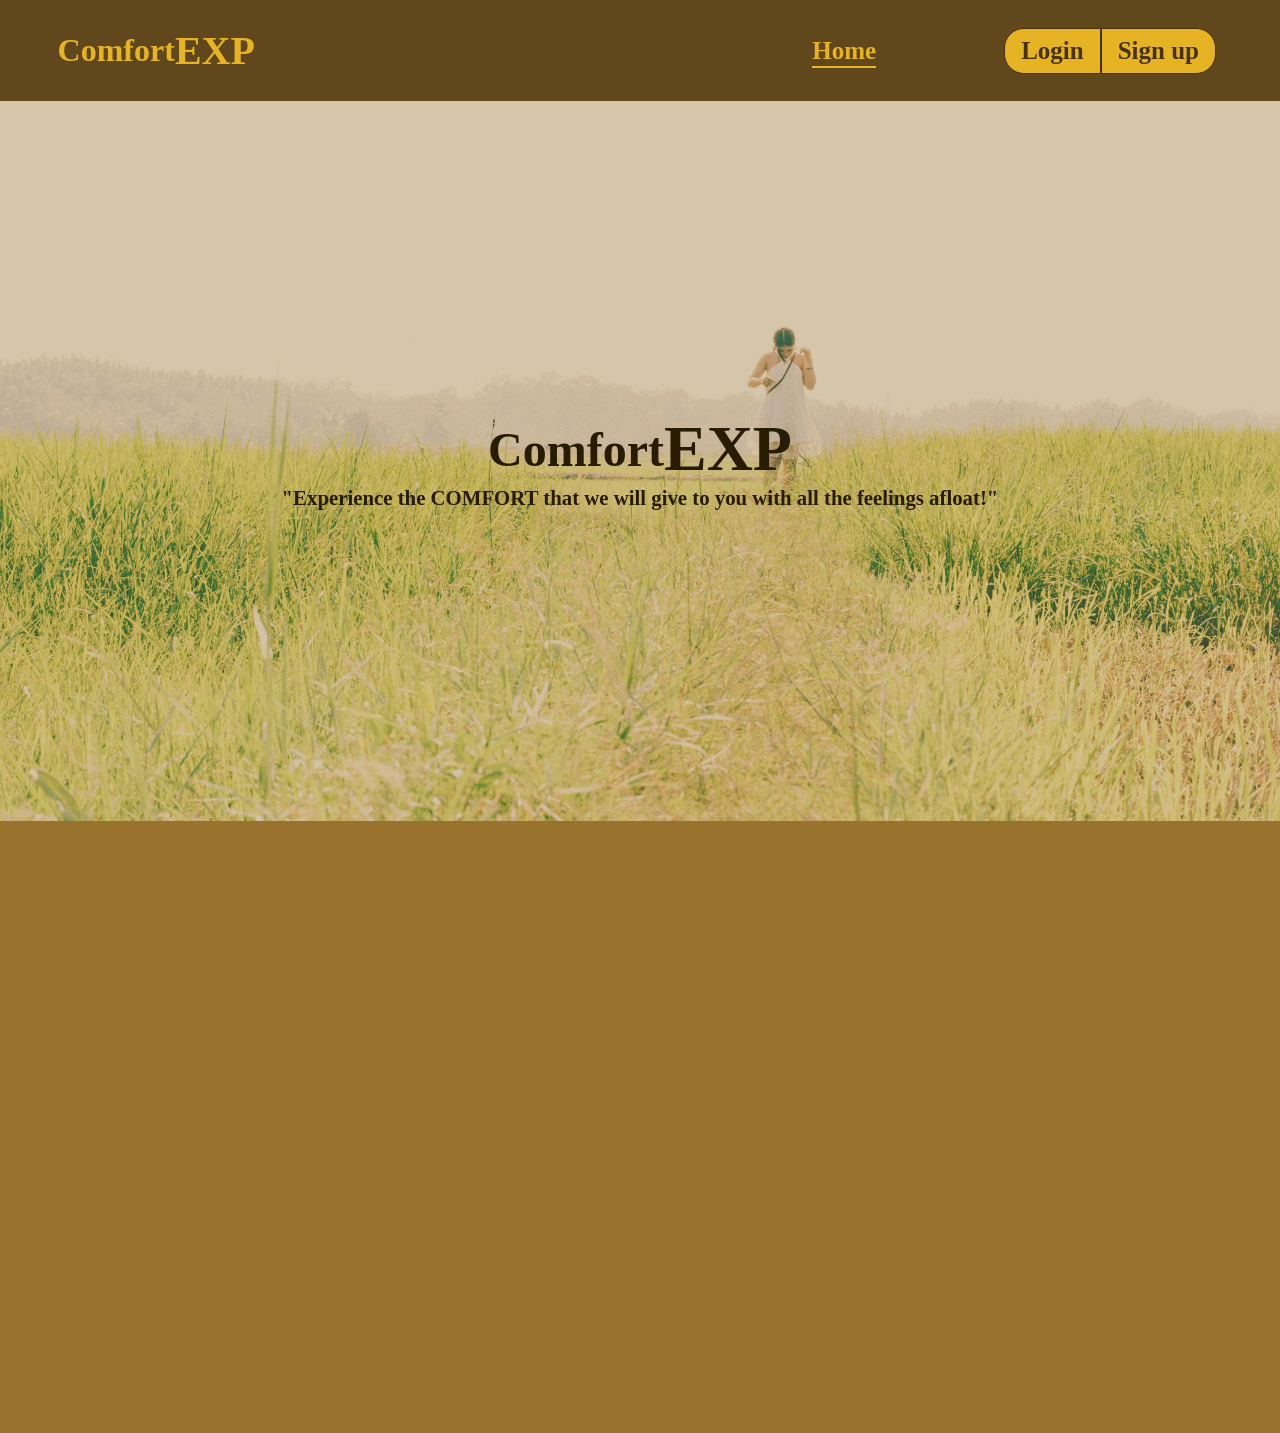
<file: index.html>
<!DOCTYPE html>
<html lang="en">
<head>
    <meta charset="UTF-8">
    <meta http-equiv="X-UA-Compatible" content="IE=edge">
    <meta name="viewport" content="width=device-width, initial-scale=1.0">
    <link rel="stylesheet" href="styles/styles.css">
    <title>ComfortEXP</title>
</head>
<body>
    <div class="homebody">
        <div class="navbar">
            <div class="logo">
                <a href="index.html">
                    <h2>Comfort</h2>
                    <h1>EXP</h1>
                </a>
            </div>
            <ul>
                <li><a href="index.html" style="margin-right: 10vw;padding-bottom: 2px;border-bottom: #E6B325 2px solid;" class="home">Home</a></li>
                <li class="login"><a href="login.html">Login</a></li>
                <li class="signup"><a href="signup.html">Sign up</a></li>
            </ul>
        </div>
        <div class="banner">
            <div class="cent"><h2>Comfort</h2><h1>EXP</h1></div>
            <p>"Experience the COMFORT that we will give to you with all the feelings afloat!"</p>
        </div>
        <div class="feedbacks">
            <div class="firstimage">
                <div class="image">

                </div>
                <div class="text">

                </div>
            </div>
            <div class="secondimage">
                <div class="image">

                </div>
                <div class="text">
                    
                </div>
            </div>
            <div class="thirdimage">
                <div class="image">

                </div>
                <div class="text">
                    
                </div>
            </div>
        </div>
    </div>
</body>
</html>
</file>
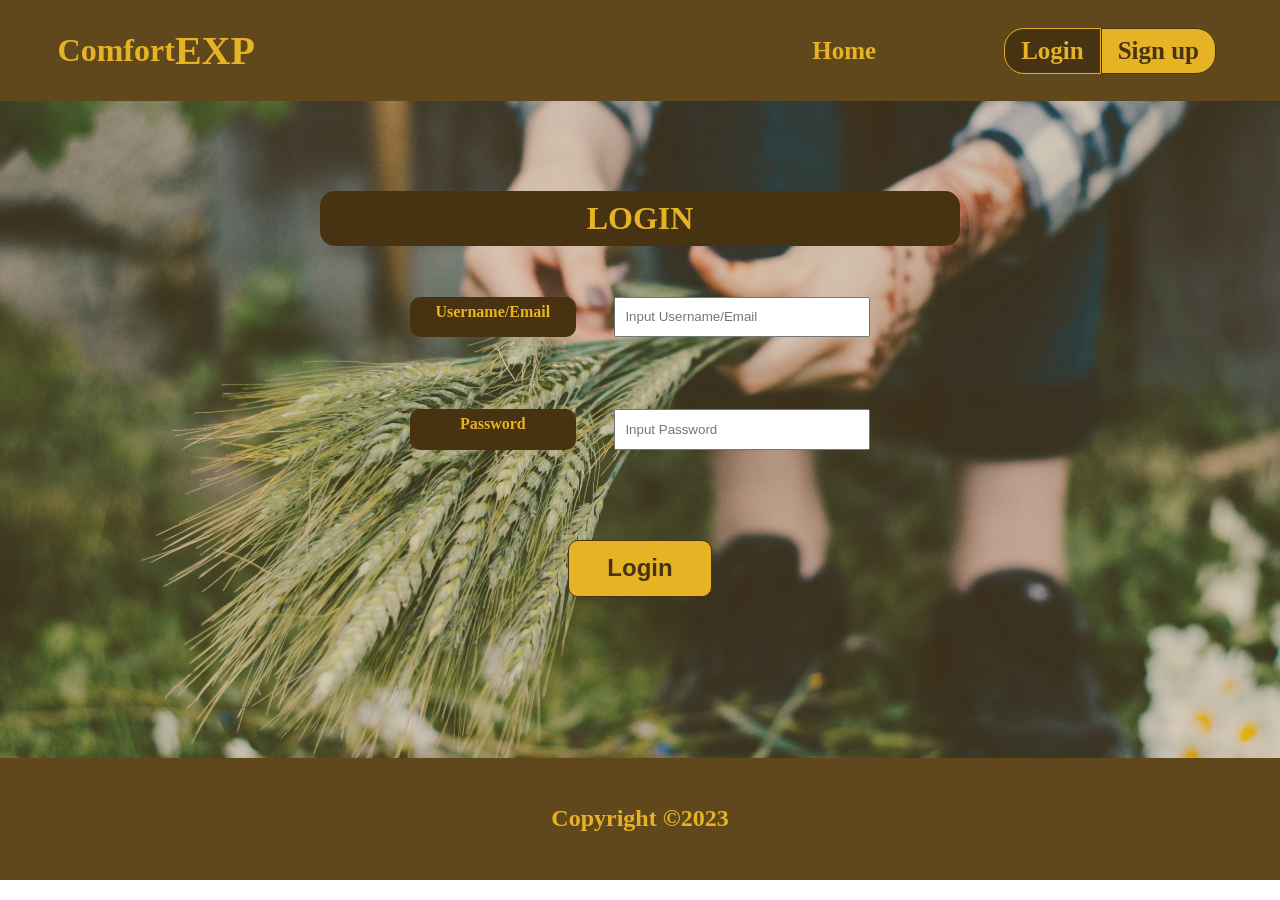
<file: login.html>
<!DOCTYPE html>
<html lang="en">
<head>
    <meta charset="UTF-8">
    <meta http-equiv="X-UA-Compatible" content="IE=edge">
    <meta name="viewport" content="width=device-width, initial-scale=1.0">
    <link rel="stylesheet" href="styles/styles.css">
    <title>ComfortEXP</title>
</head>
<body>
    <div class="homebody">
        <div class="navbar">
            <div class="logo">
                <a href="index.html">
                    <h2>Comfort</h2>
                    <h1>EXP</h1>
                </a>
            </div>
            <ul>
                <li><a href="index.html" class="home">Home</a></li>
                <li class="llogin"><a href="login.html">Login</a></li>
                <li class="lsignup"><a href="signup.html">Sign up</a></li>
            </ul>
        </div>
        <div class="lbodycontent">
            <form id="login-form" class="form">
                <div class="header">
                    <h1>LOGIN</h1>
                </div>
                <span></span>
                <div class="inputs">
                    <label for="getuser">Username/Email</label>
                    <input type="text" placeholder="Input Username/Email" id="getuser">
                </div>
                <small id="lusererror"></small>

                <div class="inputs">
                    <label for="getpass">Password</label>
                    <input type="password" placeholder="Input Password" id="getpass">
                </div>
                <small id="lpasserror"></small>
                <div class="button">
                    <button type="submit" class="btn">Login</button>
                </div>
            </form>
        </div>
    </div>
    <div class="footer">
        <h1>Copyright &copy;2023</h1>
    </div>

    <script src="js/script.js"></script>
</body>
</html>
</file>
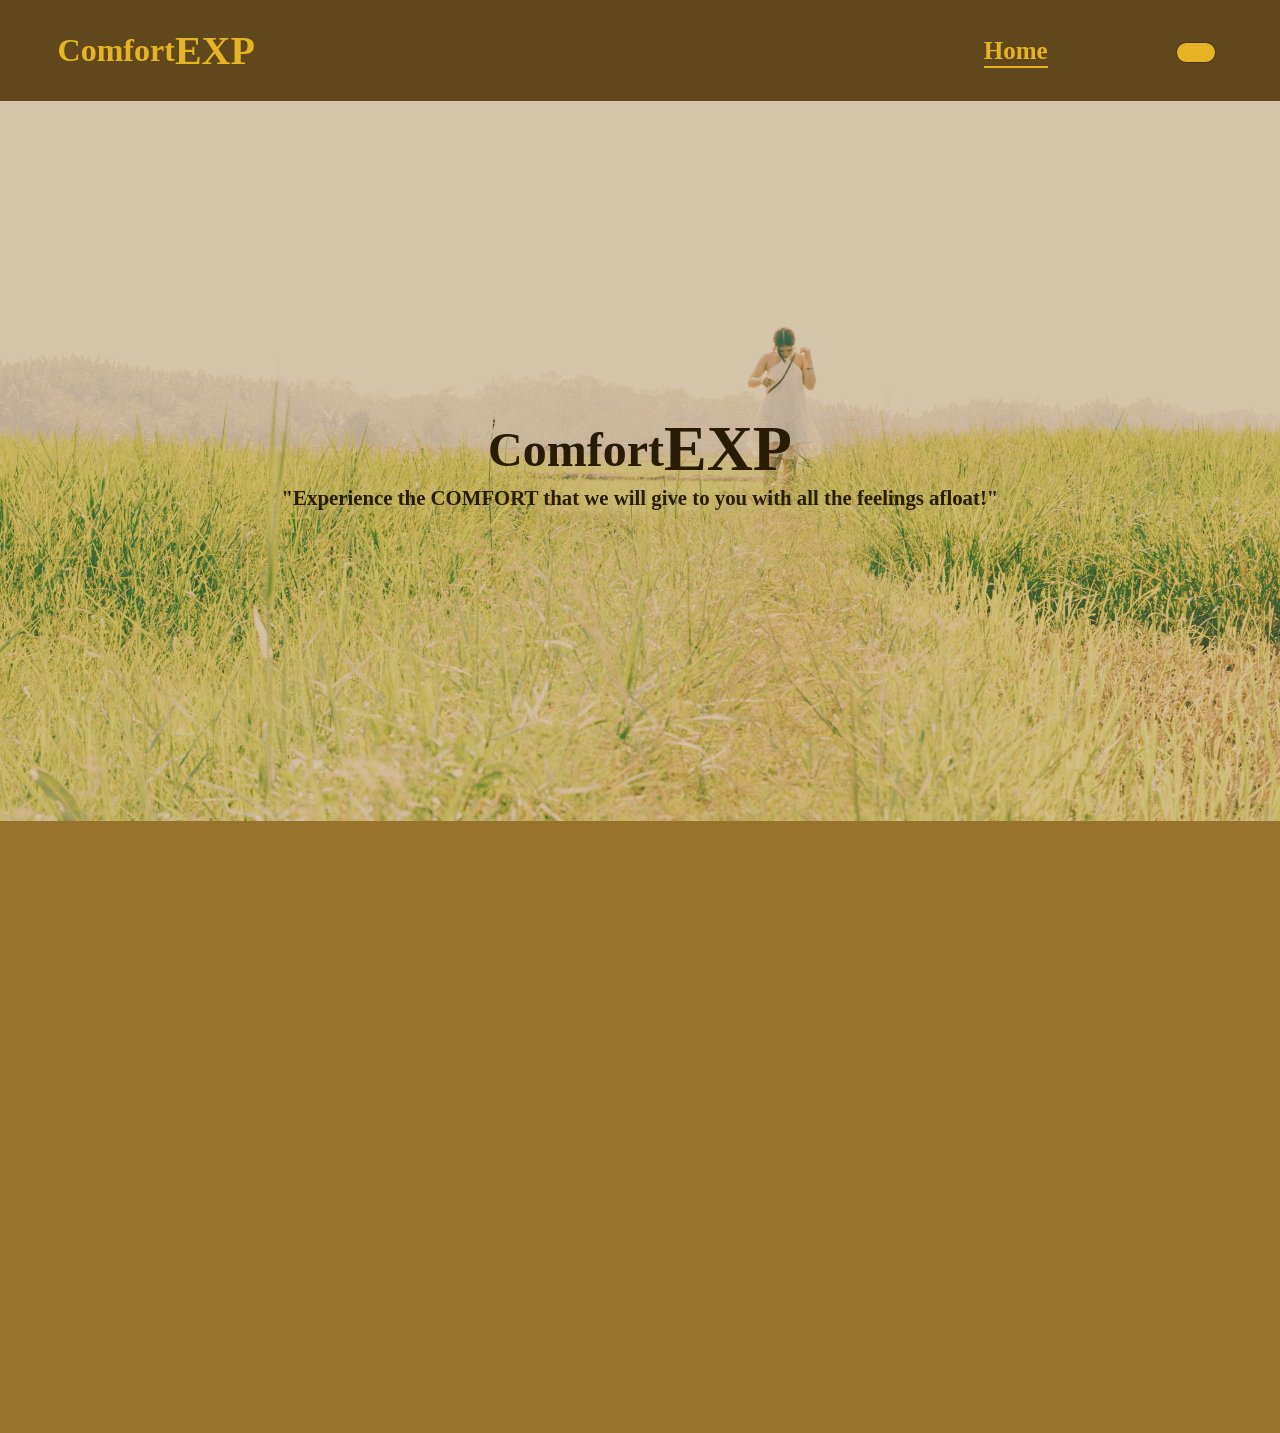
<file: member.html>
<!DOCTYPE html>
<html lang="en">
<head>
    <meta charset="UTF-8">
    <meta http-equiv="X-UA-Compatible" content="IE=edge">
    <meta name="viewport" content="width=device-width, initial-scale=1.0">
    <link rel="stylesheet" href="styles/styles.css">
    <title>ComfortEXP</title>
</head>
<body>
    <div class="homebody">
        <div class="navbar">
            <div class="logo">
                <a href="member.html">
                    <h2>Comfort</h2>
                    <h1>EXP</h1>
                </a>
            </div>
            <ul>
                <li><a href="member.html" style="margin-right: 10vw;padding-bottom: 2px;border-bottom: #E6B325 2px solid;" class="home">Home</a></li>
                <li>
                    <div class="membermain">
                        <button id="account"></button>
                        <div class="member-content">
                            <button id="btn" class="btn-member">Logout</button>
                        </div>
                    </div>
                </li>
            </ul>
        </div>
        <div class="banner">
            <div class="cent"><h2>Comfort</h2><h1>EXP</h1></div>
            <p>"Experience the COMFORT that we will give to you with all the feelings afloat!"</p>
        </div>
        <div class="feedbacks">
            <div class="firstimage">
                <div class="image">

                </div>
                <div class="text">

                </div>
            </div>
            <div class="secondimage">
                <div class="image">

                </div>
                <div class="text">
                    
                </div>
            </div>
            <div class="thirdimage">
                <div class="image">

                </div>
                <div class="text">
                    
                </div>
            </div>
        </div>
    </div>
</body>
<script>
    const btn = document.getElementById("btn");
    let u = localStorage.getItem('user');
    let data = JSON.parse(u);

    document.getElementById('account').textContent = data['username'];

    btn.addEventListener('click', function(e) {
        e.preventDefault();

        console.log(window.location.replace('index.html'));
    });
</script>
</html>
</file>
<file: styles/styles.css>
.navbar {
  display: flex;
  flex-direction: row;
  justify-content: space-between;
  background-color: #61481C;
  padding: 3vh 0;
}
.navbar .logo {
  margin-left: 2.5vw;
  display: flex;
  align-items: center;
  padding: 0 2vw;
}
.navbar .logo a {
  display: flex;
  flex-direction: row;
  align-items: center;
  text-decoration: none;
  color: #E6B325;
  cursor: default;
}
.navbar .logo a h1, .navbar .logo a h2 {
  cursor: pointer;
}
.navbar .logo a h2 {
  font-size: 2em;
}
.navbar .logo a h1 {
  font-size: 2.5em;
}
.navbar .logo a:hover {
  color: #473311;
  text-shadow: -1px -1px 0 #E6B325, 1px -1px 0 #E6B325, -1px 1px 0 #E6B325, 1px 1px 0 #E6B325;
}
.navbar ul {
  display: flex;
  flex-direction: row;
  align-items: center;
  margin-right: 5vw;
}
.navbar ul li {
  display: inline;
  list-style-type: none;
}
.navbar ul li a {
  text-decoration: none;
  font-size: 25px;
  color: #E6B325;
  font-weight: bolder;
}
.navbar ul .home:hover {
  padding-bottom: 2px;
  border-bottom: #E6B325 2px solid;
}
.navbar ul .login {
  padding: 0.5em 1em;
  background-color: #E6B325;
  border: solid 1px #473311;
  border-radius: 20px 0 0 20px;
}
.navbar ul .login a {
  color: #473311;
}
.navbar ul .login:hover {
  cursor: pointer;
  background-color: #473311;
  border: 1px solid #E6B325;
}
.navbar ul .login:hover a {
  color: #E6B325;
}
.navbar ul .signup {
  padding: 0.5em 1em;
  background-color: #E6B325;
  border: solid 1px #473311;
  border-radius: 0 20px 20px 0;
}
.navbar ul .signup a {
  color: #473311;
}
.navbar ul .signup:hover {
  cursor: pointer;
  background-color: #473311;
  border: 1px solid #E6B325;
}
.navbar ul .signup:hover a {
  color: #E6B325;
}
.navbar ul .llogin {
  padding: 0.5em 1em;
  background-color: #473311;
  border: solid 1px #E6B325;
  border-radius: 20px 0 0 20px;
}
.navbar ul .llogin a {
  color: #E6B325;
}
.navbar ul .lsignup {
  padding: 0.5em 1em;
  background-color: #E6B325;
  border: solid 1px #473311;
  border-radius: 0 20px 20px 0;
}
.navbar ul .lsignup a {
  color: #473311;
}
.navbar ul .lsignup:hover {
  cursor: pointer;
  background-color: #473311;
  border: 1px solid #E6B325;
}
.navbar ul .lsignup:hover a {
  color: #E6B325;
}
.navbar ul .slogin {
  padding: 0.5em 1em;
  background-color: #E6B325;
  border: solid 1px #473311;
  border-radius: 20px 0 0 20px;
}
.navbar ul .slogin a {
  color: #473311;
}
.navbar ul .slogin:hover {
  cursor: pointer;
  background-color: #473311;
  border: 1px solid #E6B325;
}
.navbar ul .slogin:hover a {
  color: #E6B325;
}
.navbar ul .ssignup {
  padding: 0.5em 1em;
  background-color: #473311;
  border: solid 1px #E6B325;
  border-radius: 0 20px 20px 0;
}
.navbar ul .ssignup a {
  color: #E6B325;
}
.navbar ul .membermain {
  width: 100%;
  position: relative;
  display: inline-block;
}
.navbar ul .membermain button {
  background-color: #E6B325;
  border: solid 1px #473311;
  color: #473311;
  border-radius: 20px 20px 20px 20px;
  padding: 0.5em 1em;
  font-size: 1.2em;
  font-weight: bold;
}
.navbar ul .membermain button:hover {
  background-color: #473311;
  color: #E6B325;
  border-color: #E6B325;
}
.navbar ul .member-content {
  display: none;
  position: absolute;
  margin: 0 0 0 3vw;
  background-color: #E6B325;
  border-radius: 20px;
  box-shadow: 0px 8px 16px 0px rgba(0, 0, 0, 0.2);
  z-index: 1;
}
.navbar ul .member-content a {
  color: #473311;
  font-size: 1.2em;
}
.navbar ul .membermain:hover .member-content {
  cursor: pointer;
  display: block;
}

.banner {
  height: 80vh;
  background-image: url("../images/banner.jpg");
  background-size: cover;
  background-position: center;
  display: flex;
  flex-direction: column;
  justify-content: center;
  align-items: center;
  position: relative;
  isolation: isolate;
}
.banner h1, .banner p, .banner h2 {
  color: #291c05;
}
.banner .cent {
  display: flex;
  flex-direction: row;
  align-items: center;
}
.banner .cent h1 {
  font-size: 4em;
}
.banner .cent h2 {
  font-size: 3em;
}
.banner p {
  font-size: 1.3em;
  font-weight: bold;
}

.banner::after {
  content: "";
  position: absolute;
  z-index: -1;
  inset: 0;
  background: #99722e;
  opacity: 0.4;
}

.feedbacks {
  height: 68vh;
  background-color: #99722e;
}

.lbodycontent {
  height: 73vh;
  background-image: url("../images/loginbanner.jpg");
  background-size: cover;
  background-position: center;
  display: flex;
  flex-direction: column;
  position: relative;
  isolation: isolate;
}
.lbodycontent .form {
  display: flex;
  flex-direction: column;
  justify-content: center;
  align-items: center;
}
.lbodycontent .form .header {
  background-color: #473311;
  display: flex;
  justify-content: center;
  margin: 10vh 0 2.5vh 0;
  border-radius: 15px;
  width: 50%;
}
.lbodycontent .form .header h1 {
  color: #E6B325;
  margin: 1vh 0;
}
.lbodycontent .form .inputs {
  display: flex;
  flex-direction: row;
  padding: 1vh 0;
}
.lbodycontent .form .inputs label {
  background-color: #473311;
  color: #E6B325;
  border-radius: 10px;
  width: 13vw;
  margin: 1vh 0;
  padding: 0.7vh 0;
  font-size: 1em;
  font-weight: bold;
  text-align: center;
  word-wrap: break-word;
}
.lbodycontent .form .inputs input {
  margin: 1vh 0 1vh 3vw;
  height: 4.5vh;
  width: 20vw;
  padding-left: 1vh;
}
.lbodycontent .form small {
  height: 4vh;
}
.lbodycontent .form .button {
  display: flex;
  justify-content: center;
  margin-top: 4vh;
}
.lbodycontent .form .button .btn {
  background-color: #E6B325;
  color: #473311;
  border: solid 1px #473311;
  border-radius: 10px;
  padding: 1.5vh 3vw;
  font-size: 1.5em;
  font-weight: bolder;
}
.lbodycontent .form .button .btn:hover {
  cursor: pointer;
  background-color: #473311;
  color: #E6B325;
  border: #E6B325 solid 1px;
}

.lbodycontent::after {
  content: "";
  position: absolute;
  z-index: -1;
  inset: 0;
  background: #99722e;
  opacity: 0.3;
}

.sbodycontent {
  height: 73vh;
  background-image: url("../images/signupbanner.jpg");
  background-size: cover;
  background-position: center;
  display: flex;
  flex-direction: column;
  position: relative;
  isolation: isolate;
}
.sbodycontent .form {
  display: flex;
  flex-direction: column;
  justify-content: center;
  align-items: center;
}
.sbodycontent .form .header {
  background-color: #473311;
  display: flex;
  justify-content: center;
  margin: 4vh 0 2.5vh 0;
  border-radius: 15px;
  width: 50%;
}
.sbodycontent .form .header h1 {
  color: #E6B325;
  margin: 1vh 0;
}
.sbodycontent .form .inputs {
  display: flex;
  flex-direction: row;
  padding: 1vh 0;
}
.sbodycontent .form .inputs label {
  background-color: #473311;
  color: #E6B325;
  border-radius: 10px;
  width: 13vw;
  margin: 1vh 0;
  padding: 0.7vh 0;
  font-size: 1em;
  font-weight: bold;
  text-align: center;
  word-wrap: break-word;
}
.sbodycontent .form .inputs input {
  margin: 1vh 0 1vh 3vw;
  height: 4.5vh;
  width: 20vw;
  padding-left: 1vh;
}
.sbodycontent .form small {
  height: 4vh;
}
.sbodycontent .form .button {
  display: flex;
  justify-content: center;
  margin-top: 4vh;
}
.sbodycontent .form .button .btn {
  background-color: #E6B325;
  color: #473311;
  border: solid 1px #473311;
  border-radius: 10px;
  padding: 1.5vh 3vw;
  font-size: 1.5em;
  font-weight: bolder;
}
.sbodycontent .form .button .btn:hover {
  cursor: pointer;
  background-color: #473311;
  color: #E6B325;
  border: #E6B325 solid 1px;
}

.sbodycontent::after {
  content: "";
  position: absolute;
  z-index: -1;
  inset: 0;
  background: #99722e;
  opacity: 0.4;
}

.footer {
  width: 100%;
  height: 13.5vh;
  background-color: #61481C;
  display: flex;
  justify-content: center;
  align-items: center;
}
.footer h1 {
  font-size: 1.5em;
  color: #E6B325;
}

@media (max-width: 645px) {
  .banner .cent {
    font-size: 0.9em;
  }
  .banner p {
    font-size: 0.9em;
    margin: 0 10vw;
    text-align: center;
  }
  .navbar ul .ssignup a {
    font-size: 0.9em;
  }
  .navbar ul .slogin a {
    font-size: 0.9em;
  }
  .navbar ul .lsignup a {
    font-size: 0.9em;
  }
  .navbar ul .llogin a {
    font-size: 0.9em;
  }
  .navbar ul .signup a {
    font-size: 0.9em;
  }
  .navbar ul .login a {
    font-size: 0.9em;
  }
  .navbar .logo a {
    font-size: 0.9em;
  }
  .navbar ul li a .home {
    font-size: 0.9em;
  }
  .lbodycontent .form .header h1 {
    font-size: 1.2em;
  }
  .lbodycontent .form .header {
    margin-top: 10vh;
    width: 70vw;
  }
  .lbodycontent .form .inputs label {
    font-size: 0.8em;
    padding-top: 1vh;
    width: 20vw;
  }
  .lbodycontent .form .inputs input {
    font-size: 0.7em;
    width: 40vw;
  }
  .lbodycontent .form .button .btn {
    font-size: 0.9em;
    width: 50vw;
  }
  .lbodycontent .form .button {
    margin-top: 2vh;
  }
  .footer h1 {
    font-size: 1em;
  }
  .footer {
    width: 100%;
    height: 10vh;
  }
  .homebody {
    margin-bottom: 4vh;
  }
  body {
    background-color: #BF9742;
  }
}
@media (max-width: 526px) {
  .navbar ul .ssignup {
    width: 75px;
    padding: 0.5em 0.5em;
  }
  .navbar ul .slogin {
    padding: 0.5em 0.5em;
  }
  .navbar ul .ssignup a {
    font-size: 0.9em;
  }
  .navbar ul .slogin a {
    font-size: 0.9em;
  }
  .navbar ul .lsignup {
    width: 75px;
    padding: 0.5em 0.5em;
  }
  .navbar ul .llogin {
    padding: 0.5em 0.5em;
  }
  .navbar ul .lsignup a {
    font-size: 0.9em;
  }
  .navbar ul .llogin a {
    font-size: 0.9em;
  }
  .navbar ul .signup {
    width: 75px;
    padding: 0.5em 0.5em;
  }
  .navbar ul .login {
    padding: 0.5em 0.5em;
  }
  .navbar ul .signup a {
    font-size: 0.9em;
  }
  .navbar ul .login a {
    font-size: 0.9em;
  }
  .navbar .logo a {
    font-size: 0.9em;
  }
  .navbar ul li a .home {
    font-size: 0.9em;
  }
  .navbar ul .home {
    display: none;
  }
  .lbodycontent .form .header h1 {
    font-size: 1.2em;
  }
  .lbodycontent .form .header {
    margin-top: 9vh;
    width: 80vw;
  }
  .lbodycontent .form .inputs label {
    font-size: 0.7em;
    width: 20vw;
  }
  .lbodycontent .form .inputs input {
    font-size: 0.7em;
    width: 50vw;
  }
  .lbodycontent .form .button .btn {
    font-size: 0.9em;
    width: 50vw;
  }
  .lbodycontent .form .button {
    margin-top: 4vh;
  }
  .homebody {
    margin-bottom: 5vh;
  }
}
@media (max-width: 800px) {
  .banner p {
    margin: 0 5vw;
  }
}
* {
  margin: 0;
  padding: 0;
  box-sizing: border-box;
}

.homebody {
  width: 100%;
  height: 100%;
  display: flex;
  flex-direction: column;
}

.error {
  color: red;
  display: block;
  text-align: left;
}

span {
  padding: 5px 10px;
}

.success-message {
  background-color: green;
  font-size: 16px;
  padding: 5px 10px;
  border-radius: 5px;
  text-align: center;
  color: white;
}

.error-message {
  background-color: red;
  font-size: 16px;
  padding: 5px 10px;
  border-radius: 5px;
  text-align: center;
  color: white;
}

.btn-member {
  cursor: pointer;
}

.navbar ul .home {
  margin-right: 10vw;
}/*# sourceMappingURL=styles.css.map */
</file>
